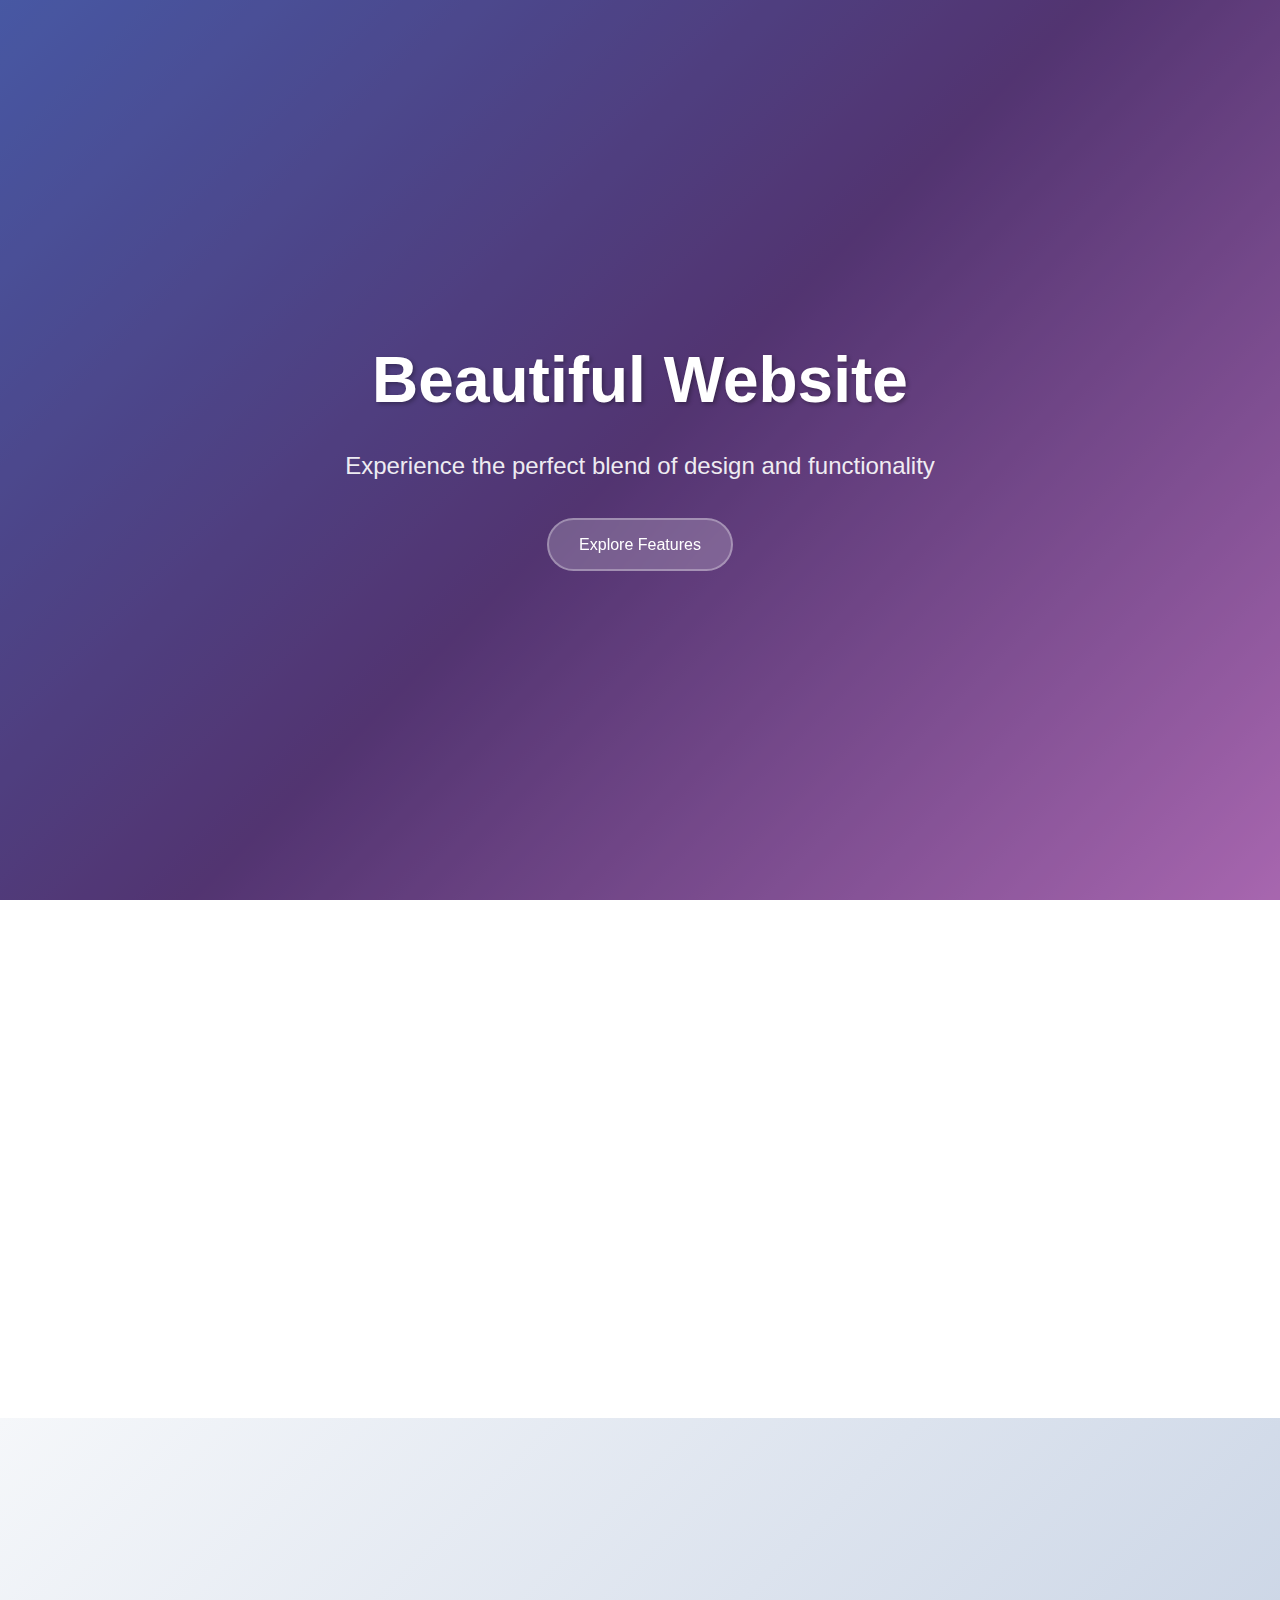
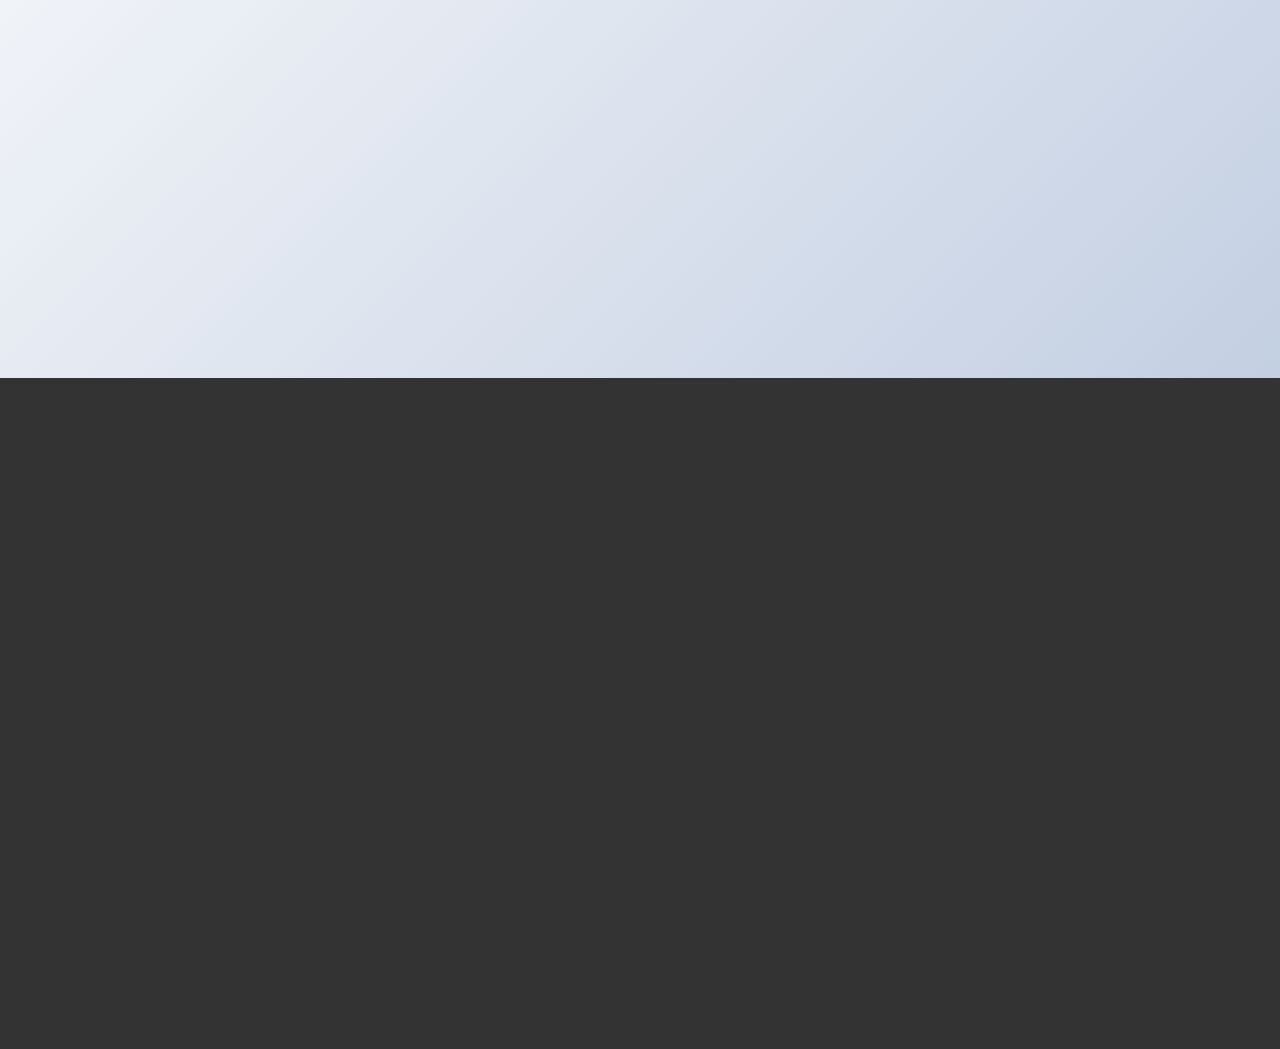
<file: public/simple-website.html>
<!DOCTYPE html>
<html lang="en">
<head>
    <meta charset="UTF-8">
    <meta name="viewport" content="width=device-width, initial-scale=1.0">
    <title>Beautiful Website</title>
    <style>
        * {
            margin: 0;
            padding: 0;
            box-sizing: border-box;
        }

        body {
            font-family: 'Arial', sans-serif;
            line-height: 1.6;
            color: #333;
            background: linear-gradient(135deg, #667eea 0%, #764ba2 100%);
            min-height: 100vh;
        }

        .container {
            max-width: 1200px;
            margin: 0 auto;
            padding: 0 20px;
        }

        /* Hero Section */
        .hero {
            min-height: 100vh;
            display: flex;
            align-items: center;
            justify-content: center;
            text-align: center;
            background: linear-gradient(135deg, #667eea 0%, #764ba2 50%, #f093fb 100%);
            position: relative;
            overflow: hidden;
        }

        .hero::before {
            content: '';
            position: absolute;
            top: 0;
            left: 0;
            right: 0;
            bottom: 0;
            background: rgba(0, 0, 0, 0.3);
        }

        .hero-content {
            position: relative;
            z-index: 2;
            color: white;
            animation: fadeInUp 1s ease-out;
        }

        .hero h1 {
            font-size: 4rem;
            font-weight: bold;
            margin-bottom: 1rem;
            text-shadow: 2px 2px 4px rgba(0, 0, 0, 0.3);
        }

        .hero p {
            font-size: 1.5rem;
            margin-bottom: 2rem;
            opacity: 0.9;
        }

        .btn {
            display: inline-block;
            padding: 12px 30px;
            background: rgba(255, 255, 255, 0.2);
            color: white;
            text-decoration: none;
            border-radius: 50px;
            border: 2px solid rgba(255, 255, 255, 0.3);
            transition: all 0.3s ease;
            backdrop-filter: blur(10px);
        }

        .btn:hover {
            background: rgba(255, 255, 255, 0.3);
            transform: translateY(-2px);
            box-shadow: 0 10px 25px rgba(0, 0, 0, 0.2);
        }

        /* Features Section */
        .features {
            padding: 80px 0;
            background: white;
        }

        .section-title {
            text-align: center;
            font-size: 2.5rem;
            margin-bottom: 3rem;
            color: #333;
        }

        .features-grid {
            display: grid;
            grid-template-columns: repeat(auto-fit, minmax(300px, 1fr));
            gap: 2rem;
        }

        .feature-card {
            background: white;
            padding: 2rem;
            border-radius: 15px;
            box-shadow: 0 10px 30px rgba(0, 0, 0, 0.1);
            transition: all 0.3s ease;
            text-align: center;
        }

        .feature-card:hover {
            transform: translateY(-10px);
            box-shadow: 0 20px 40px rgba(0, 0, 0, 0.15);
        }

        .feature-icon {
            width: 60px;
            height: 60px;
            background: linear-gradient(135deg, #667eea, #764ba2);
            border-radius: 50%;
            display: flex;
            align-items: center;
            justify-content: center;
            margin: 0 auto 1rem;
            font-size: 1.5rem;
            color: white;
        }

        .feature-card h3 {
            font-size: 1.5rem;
            margin-bottom: 1rem;
            color: #333;
        }

        .feature-card p {
            color: #666;
            line-height: 1.6;
        }

        /* About Section */
        .about {
            padding: 80px 0;
            background: linear-gradient(135deg, #f5f7fa 0%, #c3cfe2 100%);
        }

        .about-content {
            display: grid;
            grid-template-columns: 1fr 1fr;
            gap: 3rem;
            align-items: center;
        }

        .about-text h2 {
            font-size: 2.5rem;
            margin-bottom: 1.5rem;
            color: #333;
        }

        .about-text p {
            font-size: 1.1rem;
            color: #666;
            margin-bottom: 1.5rem;
            line-height: 1.8;
        }

        .about-image {
            background: linear-gradient(135deg, #667eea, #764ba2);
            height: 400px;
            border-radius: 15px;
            display: flex;
            align-items: center;
            justify-content: center;
            color: white;
            font-size: 2rem;
        }

        /* Contact Section */
        .contact {
            padding: 80px 0;
            background: #333;
            color: white;
        }

        .contact .section-title {
            color: white;
        }

        .contact-form {
            max-width: 600px;
            margin: 0 auto;
        }

        .form-group {
            margin-bottom: 1.5rem;
        }

        .form-group label {
            display: block;
            margin-bottom: 0.5rem;
            font-weight: bold;
        }

        .form-group input,
        .form-group textarea {
            width: 100%;
            padding: 12px;
            border: none;
            border-radius: 8px;
            background: rgba(255, 255, 255, 0.1);
            color: white;
            backdrop-filter: blur(10px);
        }

        .form-group input::placeholder,
        .form-group textarea::placeholder {
            color: rgba(255, 255, 255, 0.7);
        }

        .submit-btn {
            background: linear-gradient(135deg, #667eea, #764ba2);
            color: white;
            padding: 12px 30px;
            border: none;
            border-radius: 50px;
            cursor: pointer;
            transition: all 0.3s ease;
            font-size: 1rem;
        }

        .submit-btn:hover {
            transform: translateY(-2px);
            box-shadow: 0 10px 25px rgba(102, 126, 234, 0.3);
        }

        /* Animations */
        @keyframes fadeInUp {
            from {
                opacity: 0;
                transform: translateY(30px);
            }
            to {
                opacity: 1;
                transform: translateY(0);
            }
        }

        .fade-in {
            opacity: 0;
            transform: translateY(30px);
            transition: all 0.6s ease;
        }

        .fade-in.visible {
            opacity: 1;
            transform: translateY(0);
        }

        /* Responsive */
        @media (max-width: 768px) {
            .hero h1 {
                font-size: 2.5rem;
            }

            .hero p {
                font-size: 1.2rem;
            }

            .about-content {
                grid-template-columns: 1fr;
            }

            .features-grid {
                grid-template-columns: 1fr;
            }
        }
    </style>
</head>
<body>
    <!-- Hero Section -->
    <section class="hero">
        <div class="container">
            <div class="hero-content">
                <h1>Beautiful Website</h1>
                <p>Experience the perfect blend of design and functionality</p>
                <a href="#features" class="btn">Explore Features</a>
            </div>
        </div>
    </section>

    <!-- Features Section -->
    <section class="features" id="features">
        <div class="container">
            <h2 class="section-title fade-in">Amazing Features</h2>
            <div class="features-grid">
                <div class="feature-card fade-in">
                    <div class="feature-icon">🚀</div>
                    <h3>Fast Performance</h3>
                    <p>Lightning-fast loading times and smooth interactions for the best user experience.</p>
                </div>
                <div class="feature-card fade-in">
                    <div class="feature-icon">📱</div>
                    <h3>Responsive Design</h3>
                    <p>Perfect viewing experience across all devices - desktop, tablet, and mobile.</p>
                </div>
                <div class="feature-card fade-in">
                    <div class="feature-icon">🎨</div>
                    <h3>Modern UI</h3>
                    <p>Clean, contemporary design with beautiful gradients and smooth animations.</p>
                </div>
            </div>
        </div>
    </section>

    <!-- About Section -->
    <section class="about" id="about">
        <div class="container">
            <div class="about-content">
                <div class="about-text fade-in">
                    <h2>About Our Vision</h2>
                    <p>We believe in creating digital experiences that are not only beautiful but also functional and user-friendly. Our approach combines cutting-edge design with proven usability principles.</p>
                    <p>Every element is carefully crafted to provide an exceptional user experience that engages and delights visitors while achieving your business goals.</p>
                    <a href="#contact" class="btn" style="color: #333; background: linear-gradient(135deg, #667eea, #764ba2); color: white;">Get In Touch</a>
                </div>
                <div class="about-image fade-in">
                    <span>Beautiful Design</span>
                </div>
            </div>
        </div>
    </section>

    <!-- Contact Section -->
    <section class="contact" id="contact">
        <div class="container">
            <h2 class="section-title fade-in">Get In Touch</h2>
            <form class="contact-form fade-in" id="contactForm">
                <div class="form-group">
                    <label for="name">Name</label>
                    <input type="text" id="name" name="name" placeholder="Your Name" required>
                </div>
                <div class="form-group">
                    <label for="email">Email</label>
                    <input type="email" id="email" name="email" placeholder="your@email.com" required>
                </div>
                <div class="form-group">
                    <label for="message">Message</label>
                    <textarea id="message" name="message" rows="5" placeholder="Your message..." required></textarea>
                </div>
                <button type="submit" class="submit-btn">Send Message</button>
            </form>
        </div>
    </section>

    <script>
        // Smooth scrolling for navigation links
        document.querySelectorAll('a[href^="#"]').forEach(anchor => {
            anchor.addEventListener('click', function (e) {
                e.preventDefault();
                const target = document.querySelector(this.getAttribute('href'));
                if (target) {
                    target.scrollIntoView({
                        behavior: 'smooth',
                        block: 'start'
                    });
                }
            });
        });

        // Intersection Observer for fade-in animations
        const observerOptions = {
            threshold: 0.1,
            rootMargin: '0px 0px -50px 0px'
        };

        const observer = new IntersectionObserver((entries) => {
            entries.forEach(entry => {
                if (entry.isIntersecting) {
                    entry.target.classList.add('visible');
                }
            });
        }, observerOptions);

        // Observe all fade-in elements
        document.querySelectorAll('.fade-in').forEach(el => {
            observer.observe(el);
        });

        // Form submission
        document.getElementById('contactForm').addEventListener('submit', function(e) {
            e.preventDefault();
            
            // Get form data
            const formData = new FormData(this);
            const name = formData.get('name');
            const email = formData.get('email');
            const message = formData.get('message');
            
            // Simple validation
            if (name && email && message) {
                alert('Thank you for your message! We\'ll get back to you soon.');
                this.reset();
            } else {
                alert('Please fill in all fields.');
            }
        });

        // Add some interactive elements
        document.querySelectorAll('.feature-card').forEach(card => {
            card.addEventListener('mouseenter', function() {
                this.style.transform = 'translateY(-10px) scale(1.02)';
            });
            
            card.addEventListener('mouseleave', function() {
                this.style.transform = 'translateY(0) scale(1)';
            });
        });
    </script>
</body>
</html>
</file>
